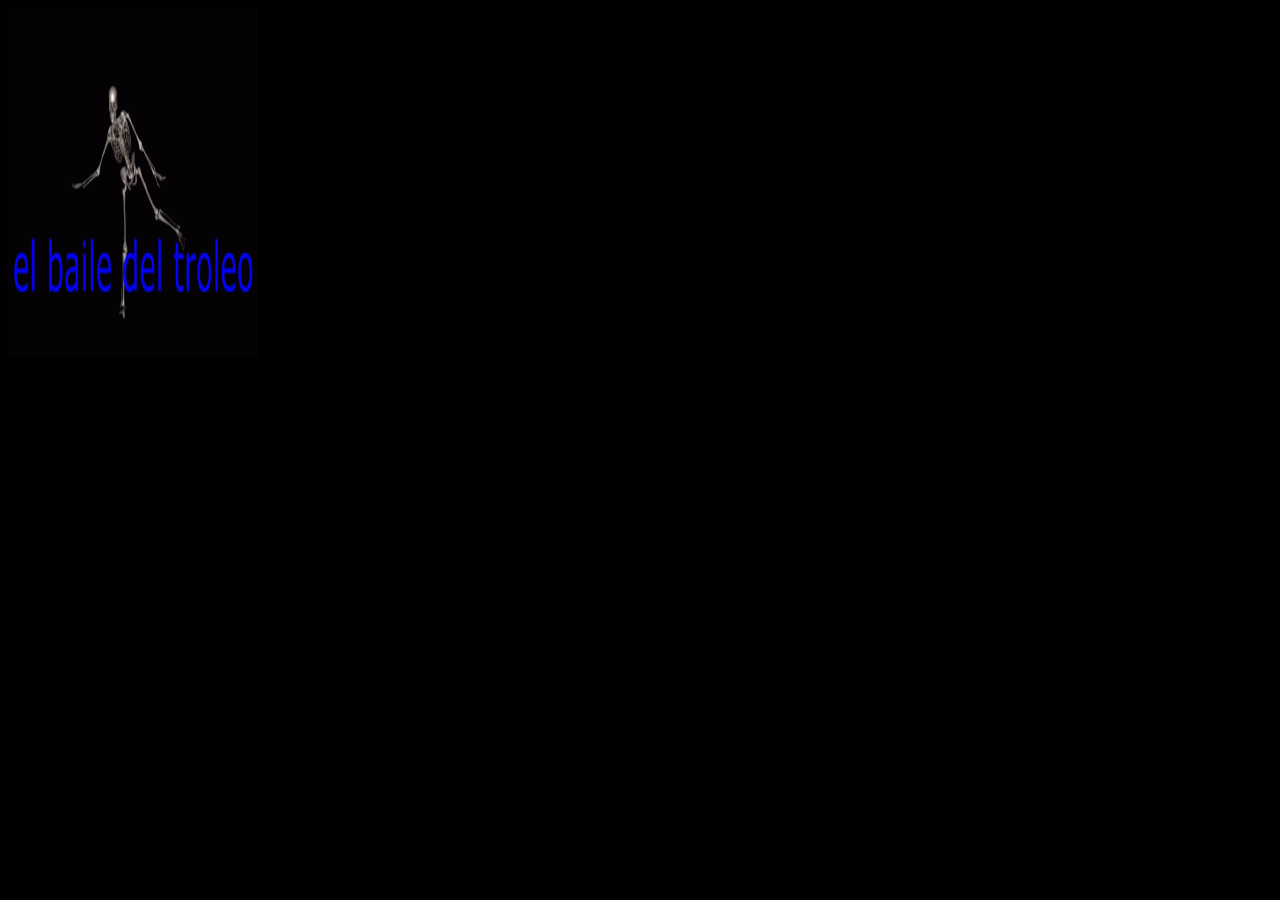
<file: troleo.html>
<!DOCTYPE html>
<html lang="en">
<head>
    <meta charset="UTF-8">
    <meta http-equiv="X-UA-Compatible" content="IE=edge">
    <meta name="viewport" content="width=device-width, initial-scale=1.0">
    <title>Hermano</title>
    <link rel="stylesheet" href="back.css">
</head>
<body>
    <img src="el-baile-del-troleo.gif" title="troleo" width="250px" height="350px">  
</body>
</html>
</file>
<file: back.css>
body{
    background-color: black;
}
</file>
